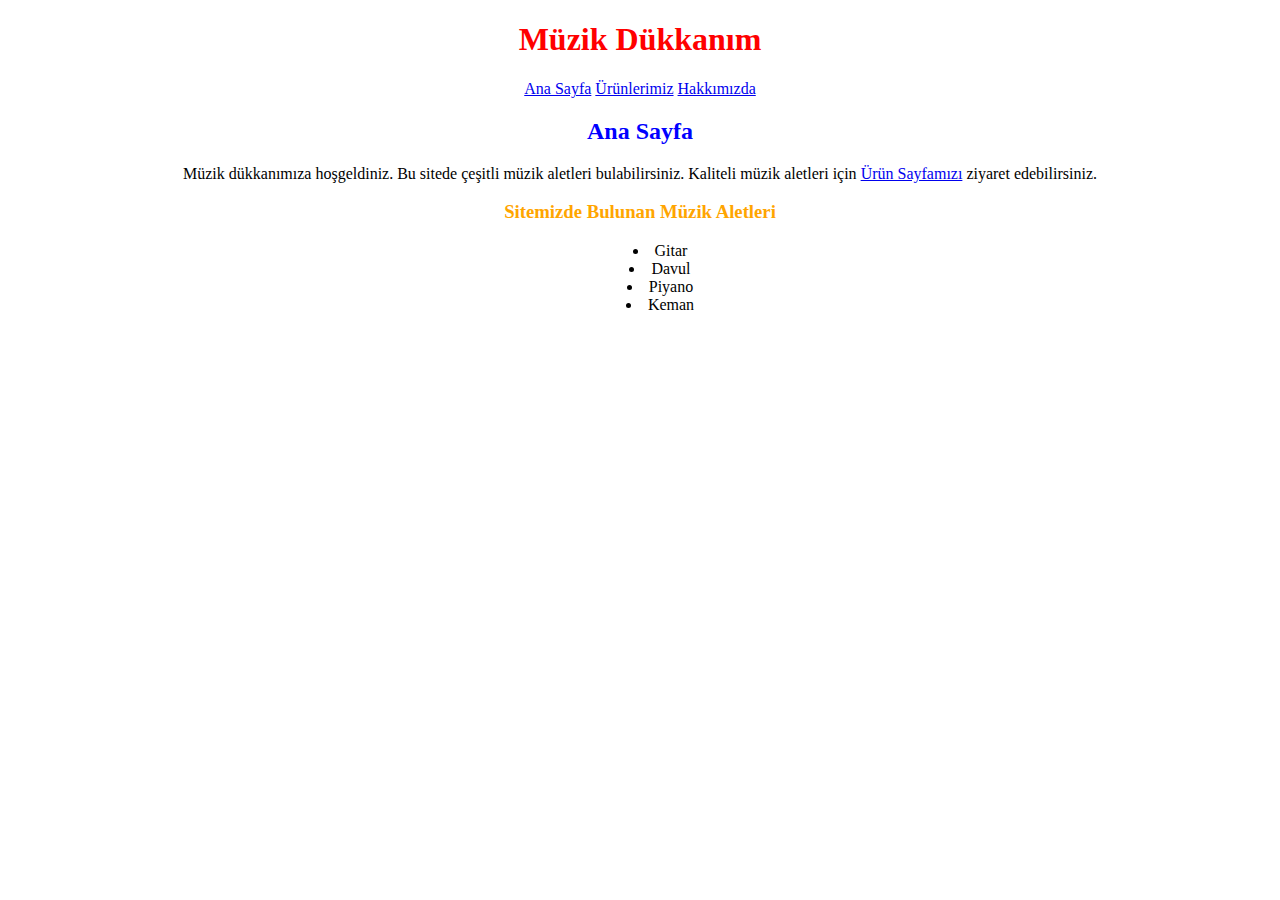
<file: index.html>
<!DOCTYPE html>
<html lang="en">
<head>
    <meta charset="UTF-8">
    <meta http-equiv="X-UA-Compatible" content="IE=edge">
    <meta name="viewport" content="width=device-width, initial-scale=1.0">
    <title>Document</title>
    <link rel="stylesheet" href="web.css">
</head>
<body>
    <header class = "componentMargin"><h1 class = "colorHeader">Müzik Dükkanım</h1></header>

    <nav class = "componentMargin">
        <a href="./index.html">Ana Sayfa</a>
        <a href="./urunlerimiz.html">Ürünlerimiz</a>
        <a href="./hakkimizda.html">Hakkımızda</a>
    </nav>

    <header class = "componentMargin"><h2 class = "colorText">Ana Sayfa</h2></header>
    <p class = "componentMargin">Müzik dükkanımıza hoşgeldiniz. Bu sitede çeşitli müzik aletleri bulabilirsiniz. Kaliteli müzik aletleri için 
        <a href="./urunlerimiz.html">Ürün Sayfamızı</a> ziyaret edebilirsiniz. 
    </p>
    <div  class = "componentMargin">
        <h3 class = "colorSubText">Sitemizde Bulunan Müzik Aletleri</h3>
        <ul>
            <li>Gitar</li>
            <li>Davul</li>
            <li>Piyano</li>
            <li>Keman</li>
        </ul>
    </div>
    
    
</body>
</html>
</file>
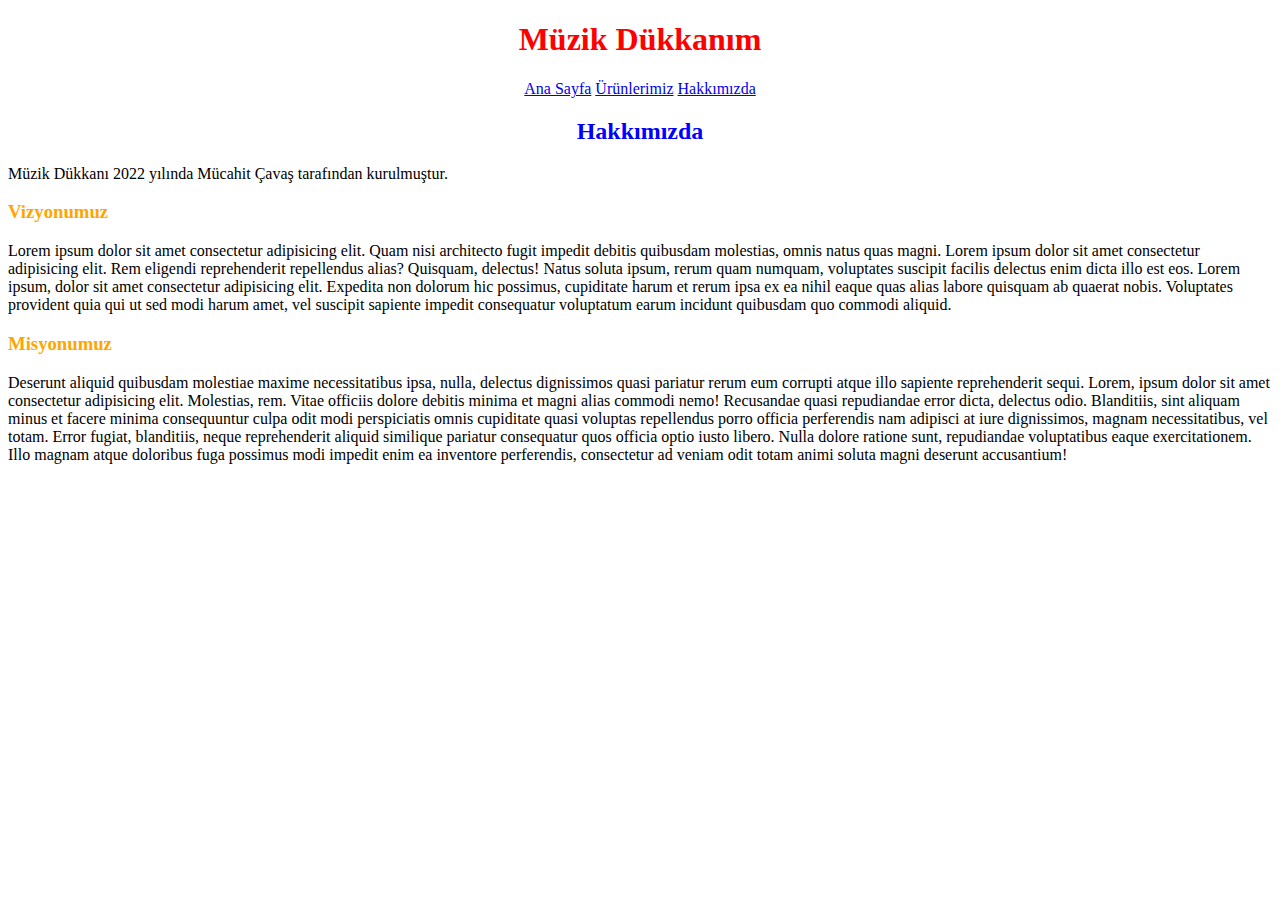
<file: hakkimizda.html>
<!DOCTYPE html>
<html lang="en">
<head>
    <meta charset="UTF-8">
    <meta http-equiv="X-UA-Compatible" content="IE=edge">
    <meta name="viewport" content="width=device-width, initial-scale=1.0">
    <title>Document</title>
    <link rel="stylesheet" href="web.css">
</head>
<body>

    
        <header class = "componentMargin"><h1 class = "colorHeader">Müzik Dükkanım</h1></header>

        <nav class = "componentMargin">
            <a href="./index.html">Ana Sayfa</a>
            <a href="./urunlerimiz.html">Ürünlerimiz</a>
            <a href="./hakkimizda.html">Hakkımızda</a>
        </nav>
    
        <header class = "componentMargin"><h2 class = "colorText" >Hakkımızda</h2></header>
        
        <p>Müzik Dükkanı 2022 yılında Mücahit Çavaş tarafından kurulmuştur.</p>
        <h3 class = "colorSubText">Vizyonumuz</h3>
        <p>Lorem ipsum dolor sit amet consectetur adipisicing elit. Quam nisi architecto fugit impedit debitis quibusdam molestias, 
            omnis natus quas magni. Lorem ipsum dolor sit amet consectetur adipisicing elit. Rem eligendi reprehenderit repellendus 
            alias? Quisquam, delectus! Natus soluta ipsum, rerum quam numquam, voluptates suscipit facilis delectus enim dicta illo 
            est eos. Lorem ipsum, dolor sit amet consectetur adipisicing elit. Expedita non dolorum hic possimus, cupiditate harum et
             rerum ipsa ex ea nihil eaque quas alias labore quisquam ab quaerat nobis. Voluptates provident quia qui ut sed modi harum 
             amet, vel suscipit sapiente impedit consequatur voluptatum earum incidunt quibusdam quo commodi aliquid.</p>
        <h3 class = "colorSubText">Misyonumuz</h3>
        <p>Deserunt aliquid quibusdam molestiae maxime necessitatibus ipsa, nulla, delectus dignissimos quasi pariatur rerum eum 
            corrupti atque illo sapiente reprehenderit sequi. Lorem, ipsum dolor sit amet consectetur adipisicing elit. Molestias, rem. 
            Vitae officiis dolore debitis minima et magni alias commodi nemo! Recusandae quasi repudiandae error dicta, delectus odio. 
            Blanditiis, sint aliquam minus et facere minima consequuntur culpa odit modi perspiciatis omnis cupiditate quasi voluptas 
            repellendus porro officia perferendis nam adipisci at iure dignissimos, magnam necessitatibus, vel totam. Error fugiat, 
            blanditiis, neque reprehenderit aliquid similique pariatur consequatur quos officia optio iusto libero. Nulla dolore ratione 
            sunt, repudiandae voluptatibus eaque exercitationem. Illo magnam atque doloribus fuga possimus modi impedit enim ea inventore 
            perferendis, consectetur ad veniam odit totam animi soluta magni deserunt accusantium!</p>
    
    
    </body>
</html>
</file>
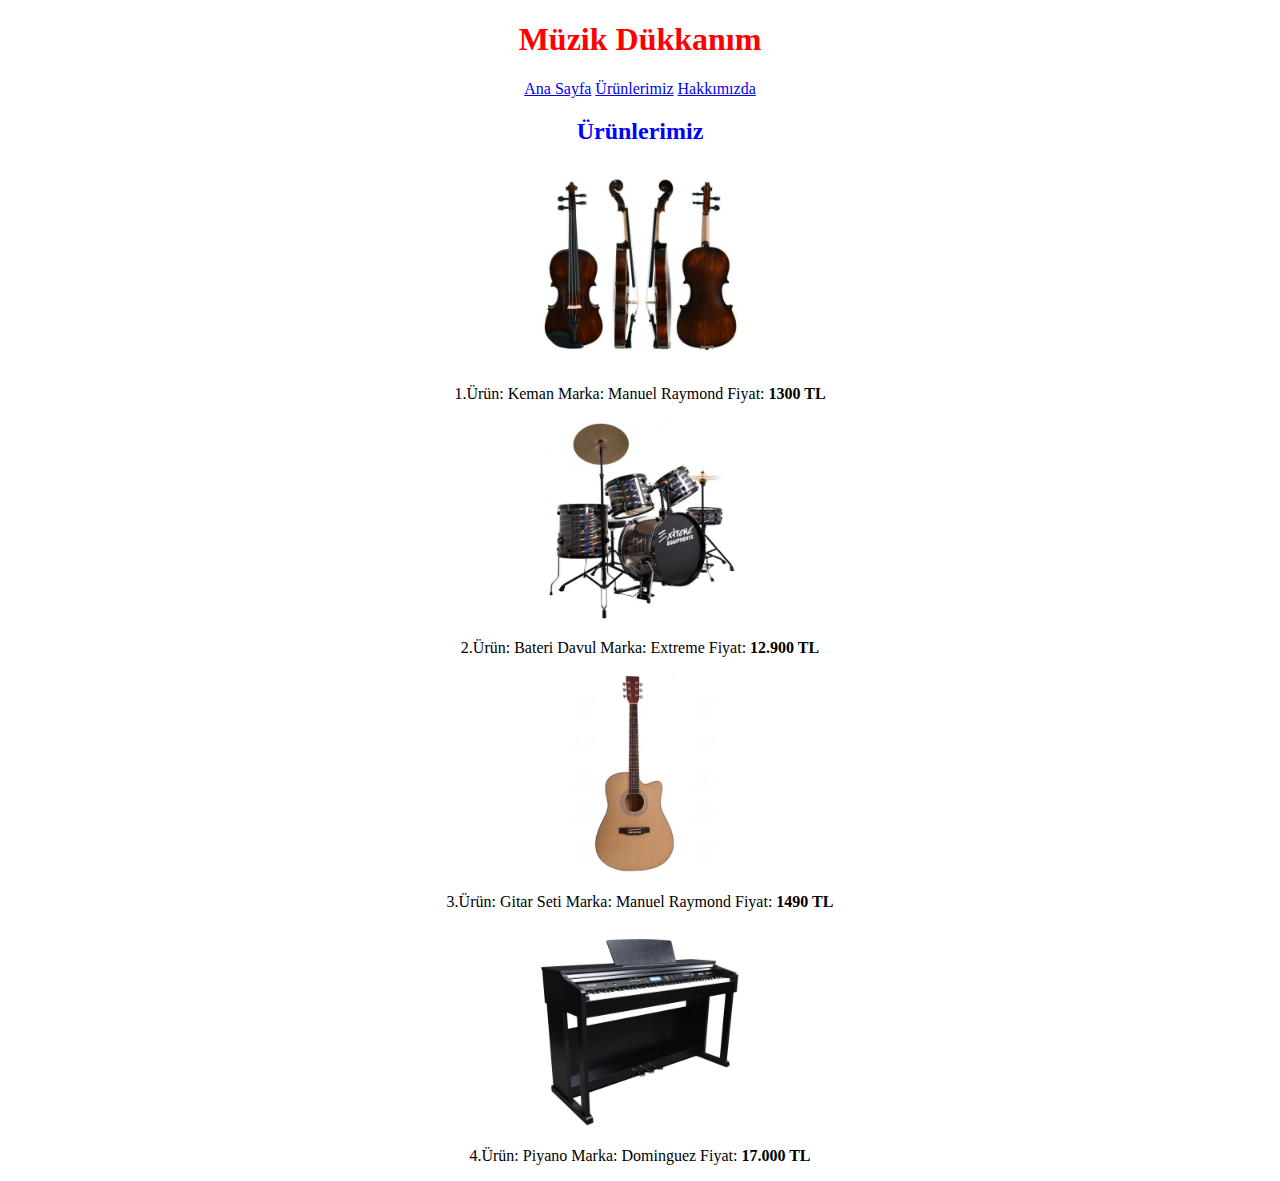
<file: urunlerimiz.html>
<!DOCTYPE html>
<html lang="en">
<head>
    <meta charset="UTF-8">
    <meta http-equiv="X-UA-Compatible" content="IE=edge">
    <meta name="viewport" content="width=device-width, initial-scale=1.0">
    <title>Document</title>
    <link rel="stylesheet" href="web.css">
</head>
<body>

    <header class = "componentMargin"><h1 class = "colorHeader" >Müzik Dükkanım</h1></header>

    <nav class = "componentMargin">
        <a href="./index.html">Ana Sayfa</a>
        <a href="./urunlerimiz.html">Ürünlerimiz</a>
        <a href="./hakkimizda.html">Hakkımızda</a>
    </nav>

    <header class = "componentMargin"><h2 class = "colorText">Ürünlerimiz</h2></header>
    <div class = "componentMargin">
        <section>
            <img width="200" src="./img/1.jpg" alt="Keman">
            
            <p>1.Ürün: Keman Marka: Manuel Raymond Fiyat: <strong>1300 TL</strong></p>
        </section>

        <section>
            <img width="200" src="./img/2.jpg" alt="Bateri Davul">
            
            <p>2.Ürün: Bateri Davul Marka: Extreme Fiyat: <strong>12.900 TL</strong></p>
        </section>

        <section>
            <img width="200" src="./img/3.jpg" alt="Gitar Seti">
            
            <p>3.Ürün: Gitar Seti Marka: Manuel Raymond Fiyat: <strong>1490 TL</strong></p>
        </section>

        <section>
            <img width="200" src="./img/4.jpg" alt="Piyano">
            
            <p>4.Ürün: Piyano Marka: Dominguez Fiyat: <strong>17.000 TL</strong></p>
        </section>
    </div>
   
   
</body>
</html>
</file>
<file: web.css>
.colorHeader{
  color: red
}

.colorText{
    color: blue
}

.colorSubText{
    color: orange
}

.componentMargin{
    
    text-align: center;
    list-style-position: inside;
    
}

.textLeft{
    text-align: left;
}
</file>
